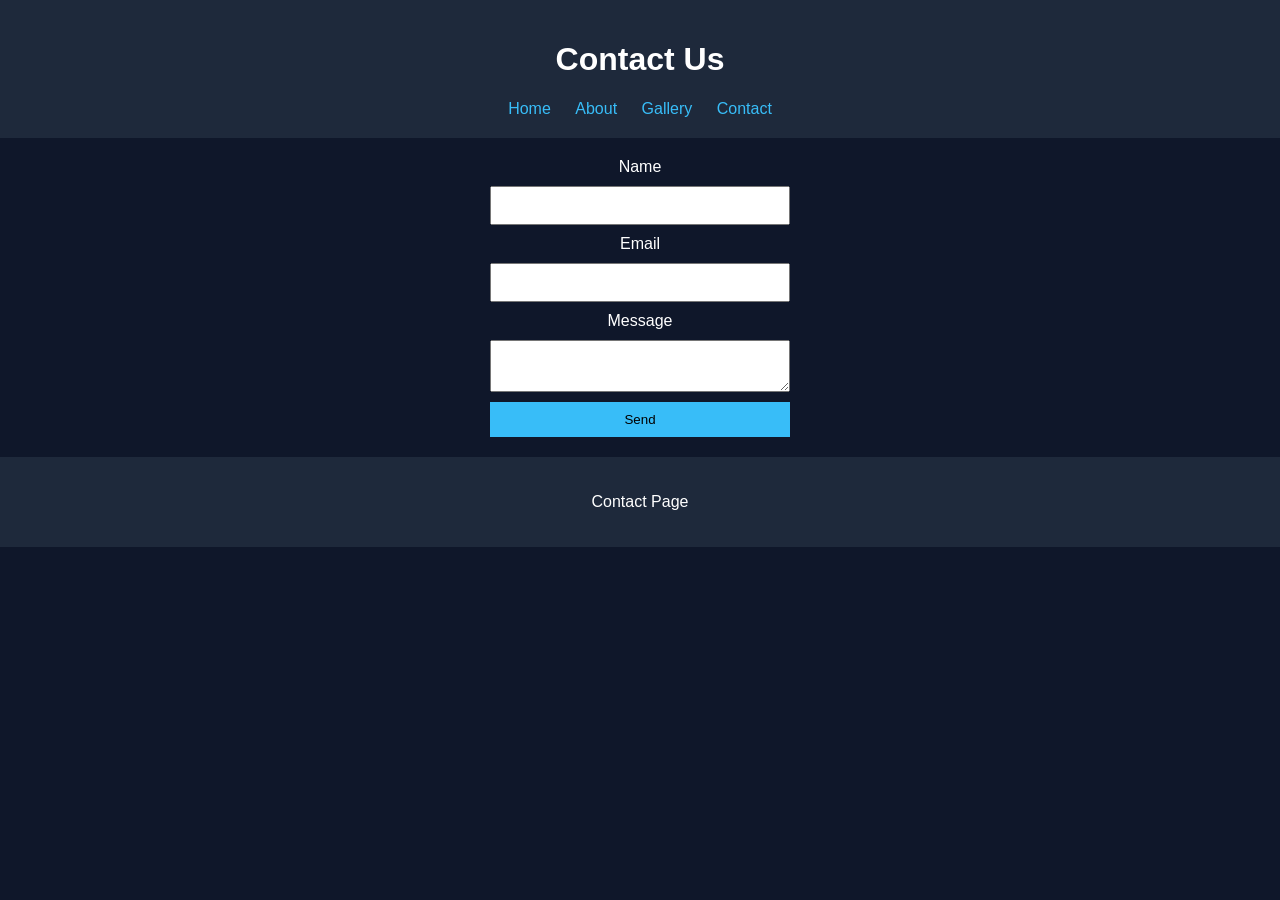
<file: contact.html>
<!DOCTYPE html>
<html lang="en">
<head>
  <meta charset="UTF-8">
  <meta name="viewport" content="width=device-width, initial-scale=1.0">
  <title>Contact RoboTech</title>
  <link rel="stylesheet" href="style.css">
</head>

<body>

<header>
  <h1>Contact Us</h1>
  <nav>
    <a href="index.html">Home</a>
    <a href="about.html">About</a>
    <a href="gallery.html">Gallery</a>
    <a href="contact.html">Contact</a>
  </nav>
</header>

<section class="content">

  <form>
    <label>Name</label>
    <input type="text" required>

    <label>Email</label>
    <input type="email" required>

    <label>Message</label>
    <textarea required></textarea>

    <button type="submit">Send</button>
  </form>

</section>

<footer>
  <p>Contact Page</p>
</footer>

</body>
</html>
</file>
<file: style.css>
body {
  margin: 0;
  font-family: Arial;
  background: #0f172a;
  color: white;
}

header {
  background: #1e293b;
  text-align: center;
  padding: 20px;
}

nav a {
  color: #38bdf8;
  margin: 10px;
  text-decoration: none;
}

nav a:hover {
  color: white;
}

.hero {
  text-align: center;
  padding: 40px;
  background: #111827;
}

.content {
  text-align: center;
  padding: 20px;
}

img {
  margin: 10px;
  border-radius: 10px;
}

form {
  display: flex;
  flex-direction: column;
  width: 300px;
  margin: auto;
}

input, textarea {
  margin: 10px 0;
  padding: 10px;
}

button {
  background: #38bdf8;
  border: none;
  padding: 10px;
  cursor: pointer;
}

footer {
  text-align: center;
  padding: 20px;
  background: #1e293b;
}
</file>
